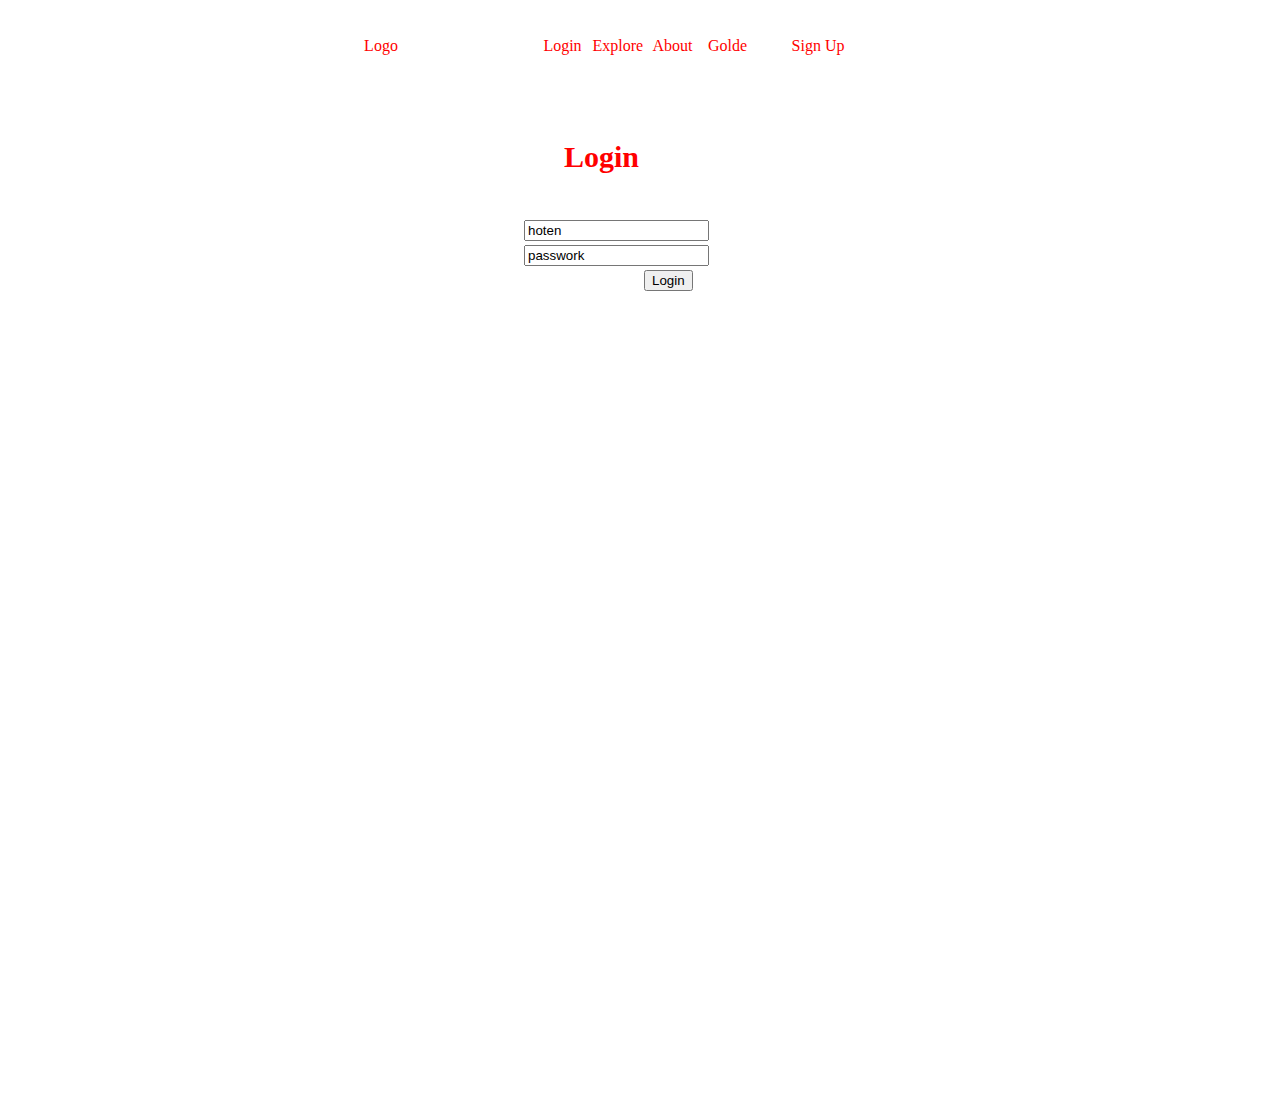
<file: exem1/ex1.html>
<!DOCTYPE html>
<html>
    <head>
        <link rel= "stylesheet" type="text/css" href="stypeex1.css">
    </head>
    <body>
        <div>
            <div class="dvm1">
                 <div class="dv1">
                      <p>Logo</p>
                 </div>
                 <div class="dv2">
                     <div class="dv21">
                          <p>Login</p>
                     </div>
                     <div class="dv22">
                          <p>Explore</p>
                     </div>
                     <div class="dv23">
                          <p>About</p>
                     </div>
                     <div class="dv24">
                          <p>Golde</p>
                     </div>
                 </div>
                 <div class="dv3">
                      <p>Sign Up</p>
                 </div>
            </div>
            <div class="dvm2">
                <div class="dvc">
                    <div class="dvc1">
                        <p><strong>Login </strong></p>
                    </div>
                    <div class="dvc2">
                        <input type name="hoten" value="hoten"/>
                    </div>
                    <div class="dvc3">
                        <input type name="passwork" value="passwork"/>
                    </div>
                    <div class="dvc4">
                        <button>Login</button>
                    </div>
                </div>
            </div>

        </div>
    </body>

</html>
</file>
<file: exem1/stypeex1.css>
.dvm1 {
        display: inline-block;
        margin-left: 190px;
        margin-right: 190px;
        border: 2px;
        padding: 3px;
        width: 800px;
        height: 90px;
        color: red;
        text-align: center;

}
.dv1 {
        display: inline-block;
        margin-left: 5px;
        margin-right: 100px;
        border: 2px;
        padding: 10px;
        width: 50px;
        height: 50px;
}
.dv2 {
        display: inline-block;
        margin-left: 0x;
        margin-right: 1px;
        border: 1px;
        padding: 0px;
        width: 250px;
        height: 50px;
} 
.dv21 {
       display: inline-block;
       margin-left: 0px;
       margin-right: 1px;
       border: 1px;
       padding: 0px;
       width: 50px;
       height: 30px;
      }
.dv22 {
       display: inline-block;
       margin-left: 0px;
       margin-right: 1px;
       border: 1px;
       padding: 0px;
       width: 50px;
       height: 30px;
}
.dv23 {
       display: inline-block;
       margin-left: 0x;
       margin-right: 1px;
       border: 1px;
       padding: 0px;
       width: 50px;
       height: 30px;
}
.dv24 {
       display: inline-block;
       margin-left: 0px;
       margin-right: 0px;
       border: 1px;
       padding: 0px;
       width: 50px;
       height: 30px;
}
.dv3 {
      display: inline-block;
      margin-left: 0x;
      margin-right: 0px;
      border: 2px;
      padding: 3px;
      width: 80px;
      height: 50px;
}
.dvm2 {
       display: block;
       margin-left: 0px;
       margin-right: 0px;
       border: 2px;
       padding: 3px;
       width: 600px;
       height:1000px;
       color: blue;
}
.dvc {
      display: block;
      margin-left: 500px;
      margin-right: 500px;
      border: 2px;
      padding: 3px;
      width: 600px;
      height: 800px;
      color: black;
}
.dvc1 {
       display: block;
       margin-left: 50px;
       margin-right: 50px;
       border: 0px;
       padding: 0px;
       width: 300px;
       height: 80px;
       color: red;
       font-size: 30px;
}
.dvc2 {
       display: block;
       margin-left: 10px;
       margin-right: 10px;
       border: 0px;
       padding: 0px;
       width: 300px;
       height: 25px;
       color: red;
}
.dvc3 {
       display: block;
       margin-left: 10px;
       margin-right: 10px;
       border: 0px;
       padding: 0px;
       width: 300px;
       height: 25px;
       color: red;
}
.dvc4 {
       display: block;
       margin-left: 130px;
       margin-right: 10px;
       border: 0px;
       padding: 0px;
       width: 300px;
       height: 30px;
}
</file>
